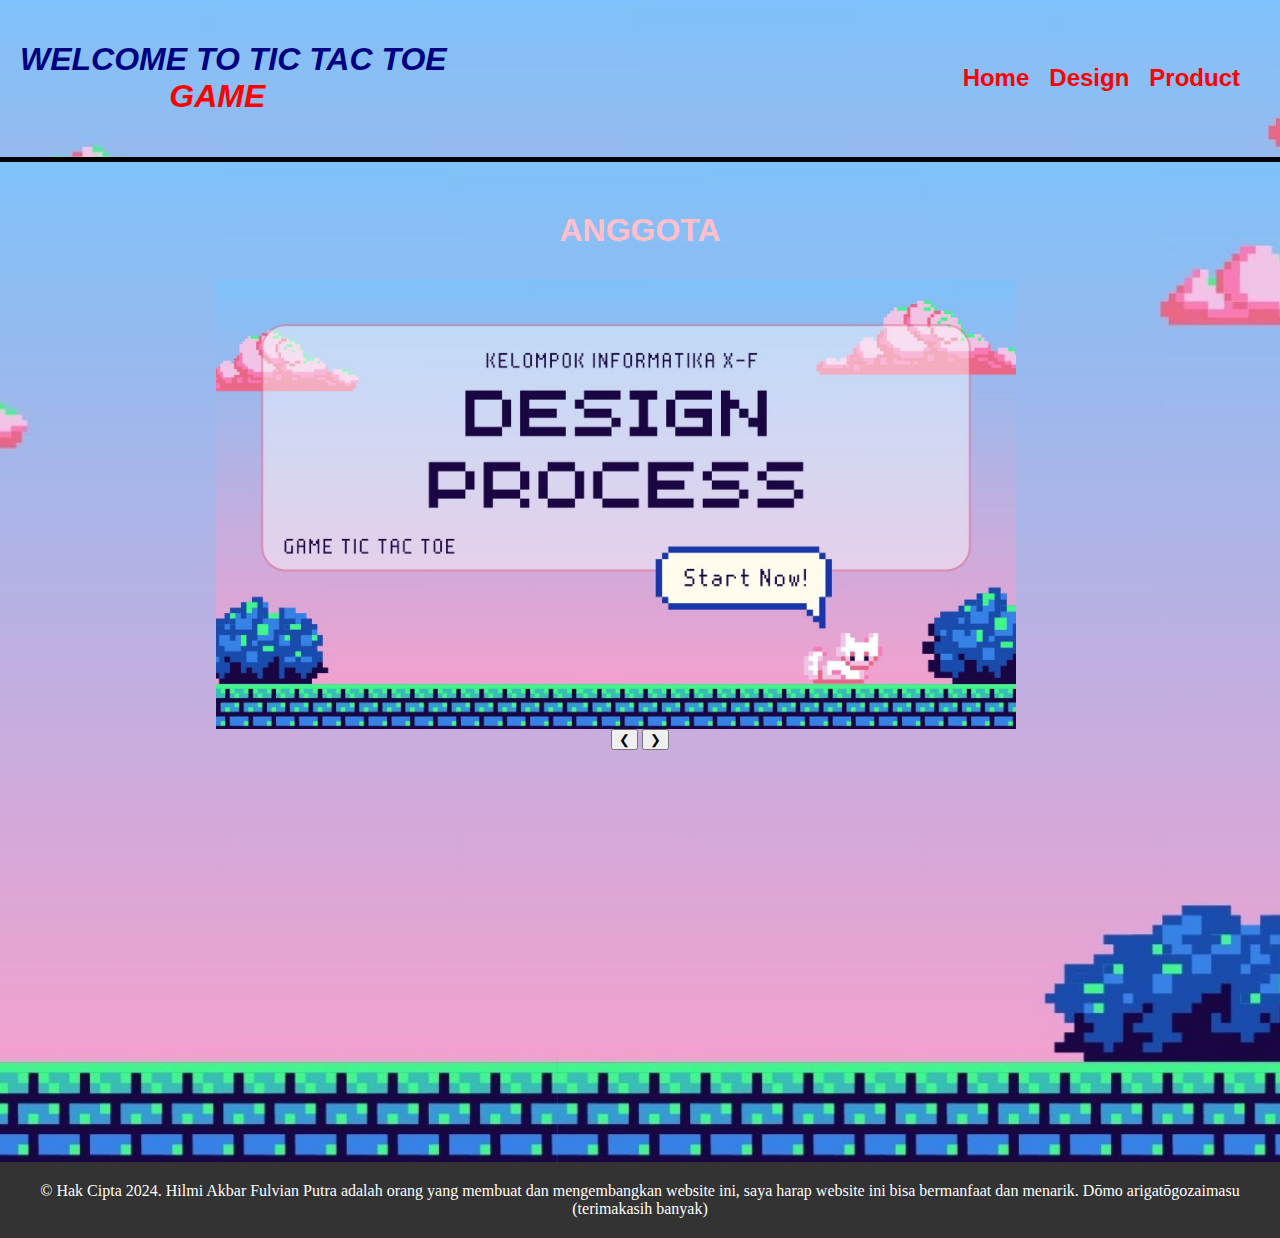
<file: index.html>
<!DOCTYPE html>
<html lang="en">
<head>
    <meta charset="UTF-8">
    <meta name="viewport" content="width=device-width, initial-scale=1.0">
    <title>Landing Page</title>
    <link rel="stylesheet" href="bro.css">
</head>
<body>
    <header>
        
        <nav>
          <h1>
             WELCOME TO TIC TAC TOE
              <br>
              <span>GAME</span>
          </h1>
            <ul>
                <li><a href="Home.html">Home</a></li>
                <li><a href="index.html">Design</a></li>
                <li><a href="product.html">Product</a></li>
            </ul>
        </nav>
    </header>
    <section>
      <h2>ANGGOTA</h2>
      <main>
        <img class="mySlides" src="1.jpg" style="display: block;">
        <img class="mySlides" src="2.jpg" style="display: none;">
        <img class="mySlides" src="3.jpg" style="display: none;">
        <img class="mySlides" src="4.jpg" style="display: none;">
        <img class="mySlides" src="5.jpg" style="display: none;">
        <img class="mySlides" src="6.jpg" style="display: none;">
        <img class="mySlides" src="7.jpg" style="display: none;">
        <img class="mySlides" src="8.jpg" style="display: none;">
        <img class="mySlides" src="9.jpg" style="display: none;">
        <img class="mySlides" src="10.jpg" style="display: none;">
        <button class="w3-button w3-display-left" onclick="plusDivs(-1)">❮</button>
        <button class="w3-button w3-display-right" onclick="plusDivs(+1)">❯</button>
        <script src="design.js"></script>
    </main>
    </section>

    <footer>
        <p>&copy;  Hak Cipta 2024. Hilmi Akbar Fulvian Putra adalah orang yang membuat dan mengembangkan website ini, saya harap website ini bisa bermanfaat dan menarik. Dōmo arigatōgozaimasu (terimakasih banyak)</p>
    </footer>
</body>
</html>
</file>
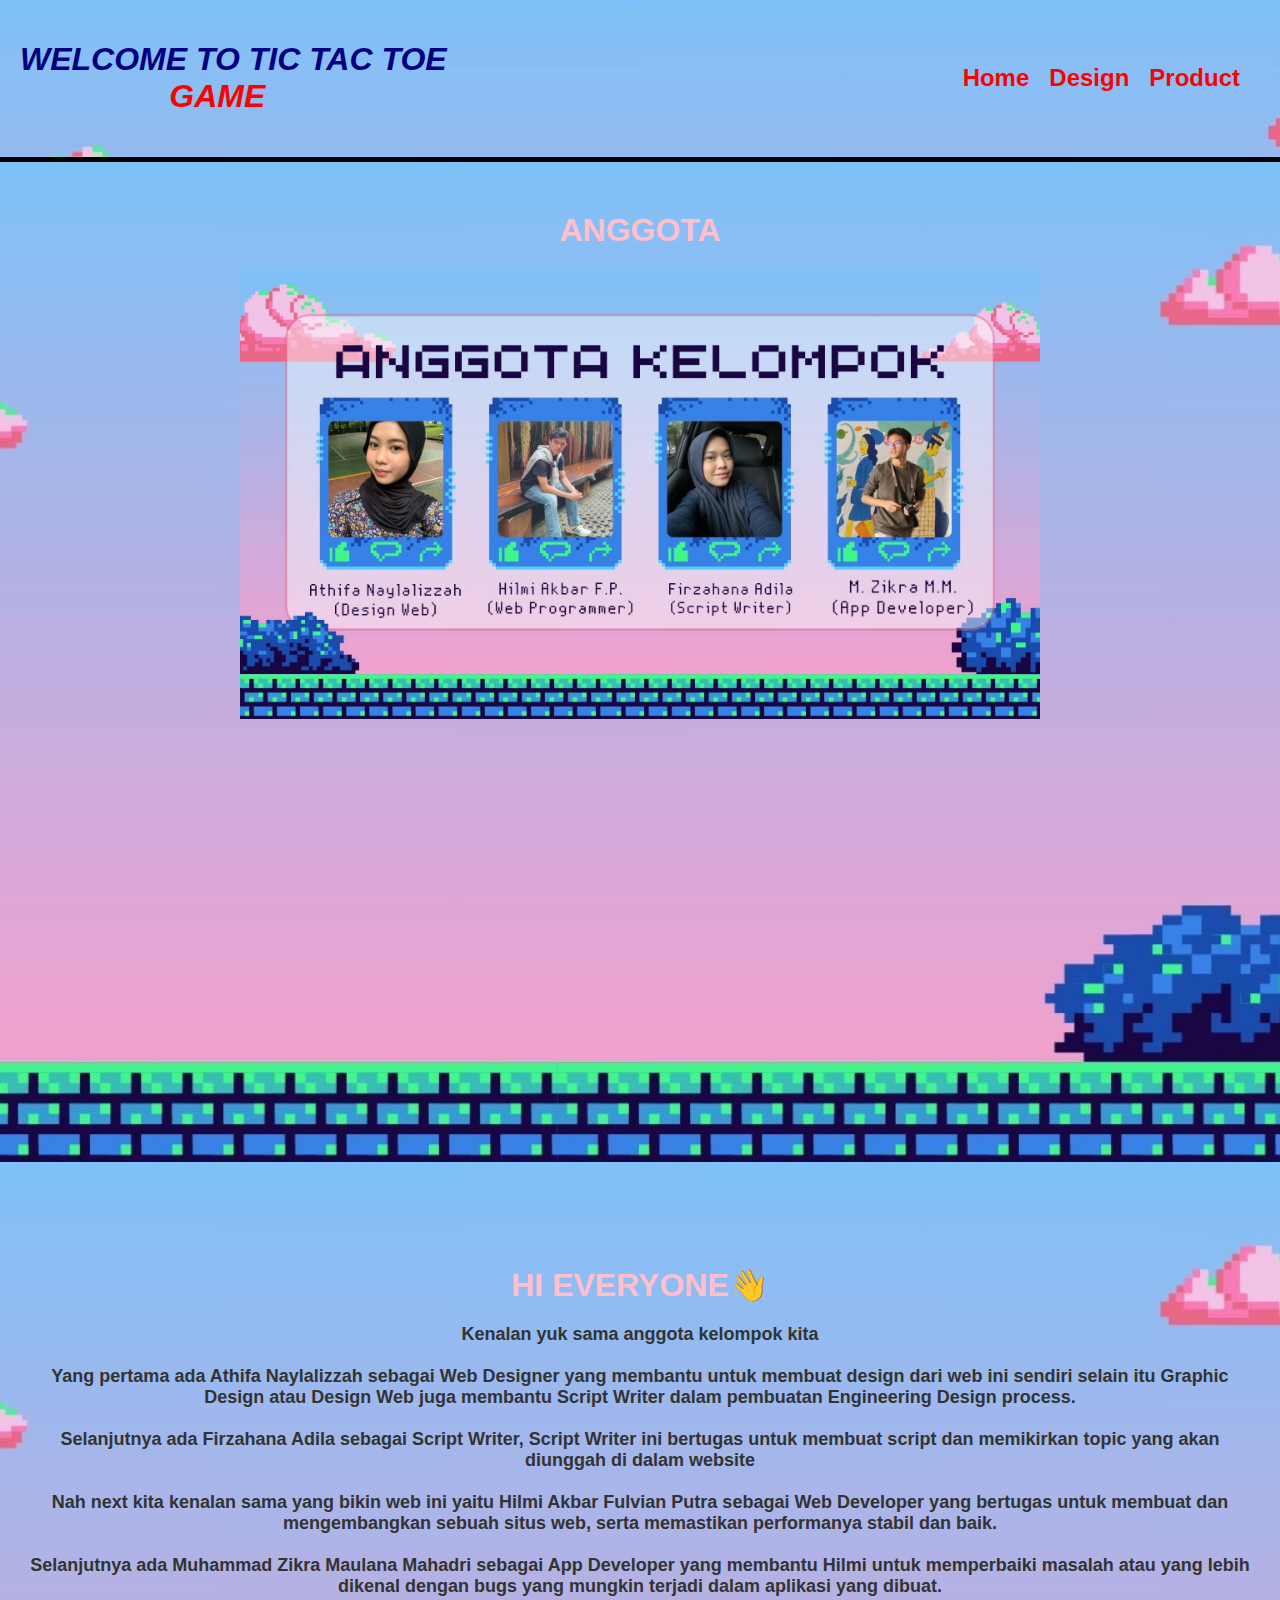
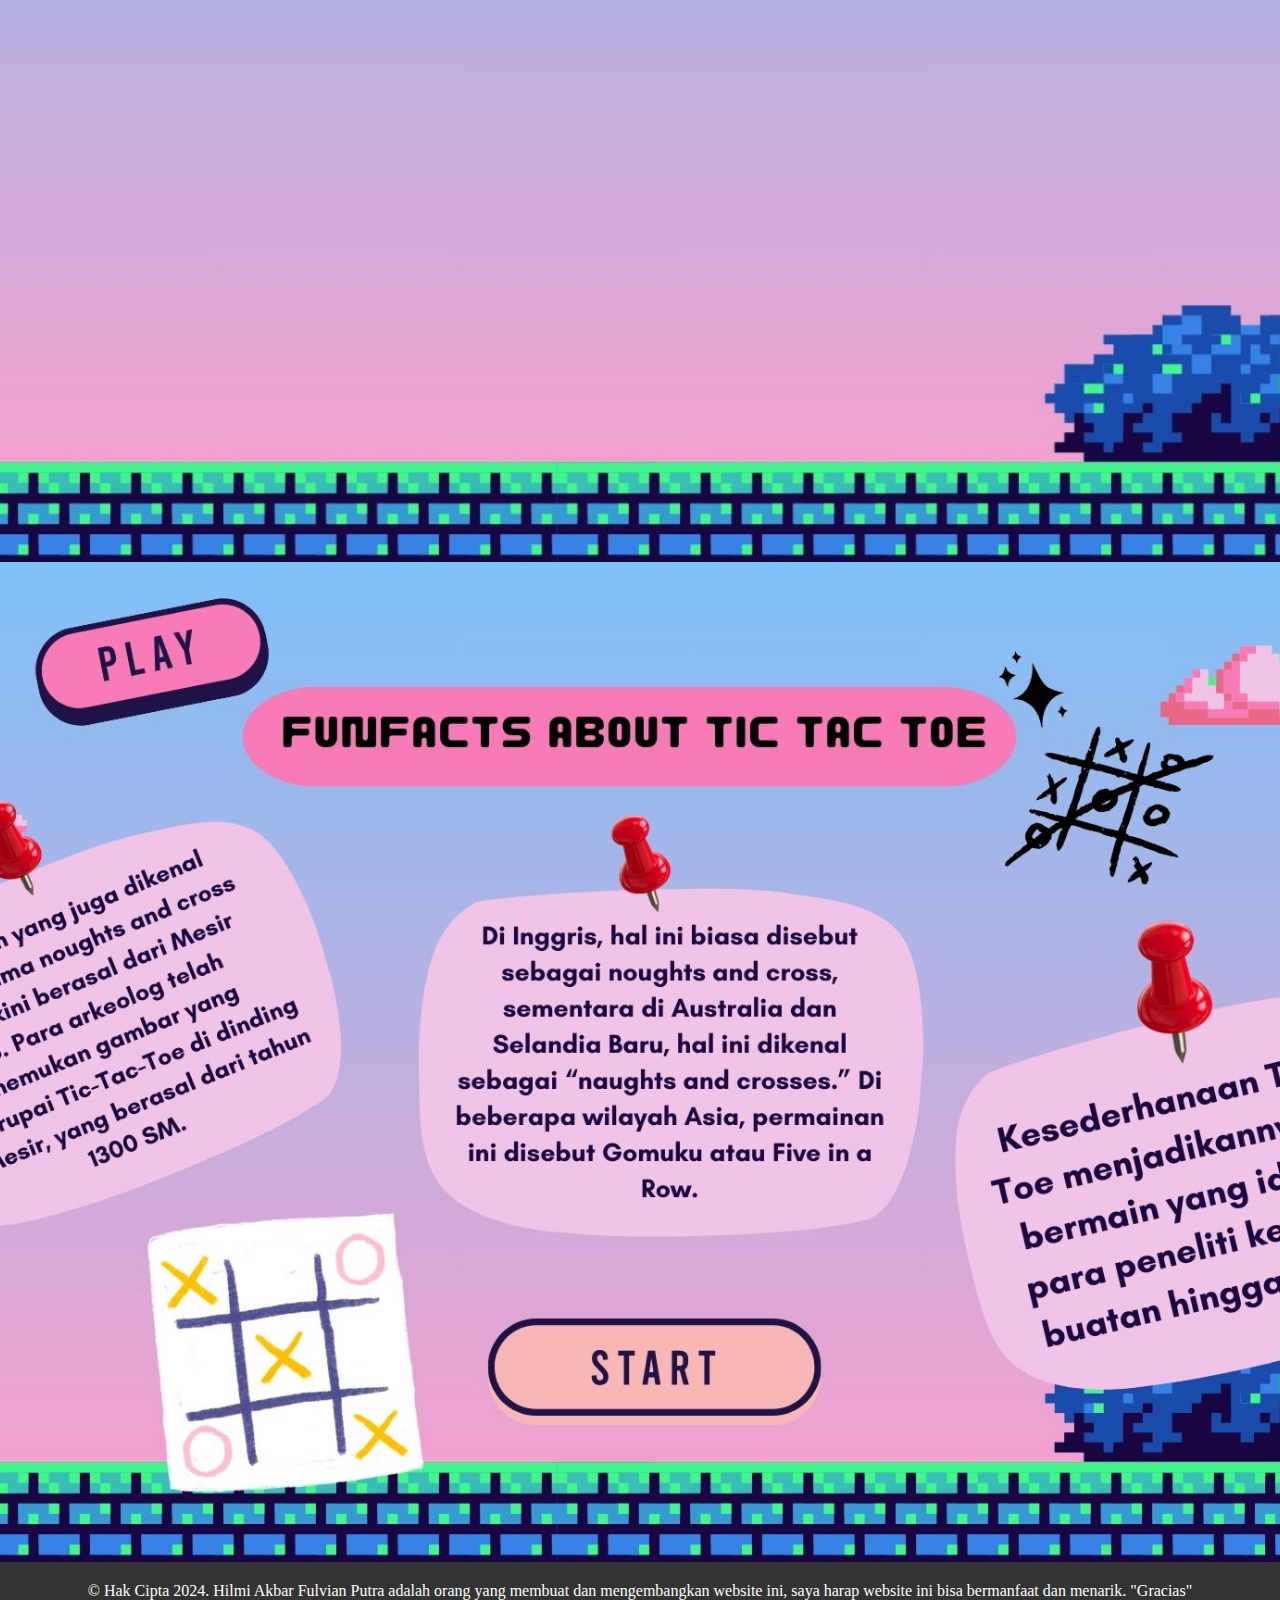
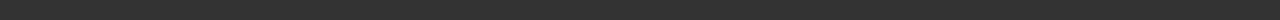
<file: Home.html>
<!DOCTYPE html>
<html lang="en">
<head>
    <meta charset="UTF-8">
    <meta name="viewport" content="width=device-width, initial-scale=1.0">
    <title>Landing Page</title>
    <link rel="stylesheet" href="bro.css">
</head>
<body>
    <header>
        <nav>
          <h1>
             WELCOME TO TIC TAC TOE
              <br>
              <span>GAME</span>
          </h1>
            <ul>
                <li><a href="Home.html">Home</a></li>
                <li><a href="index.html">Design</a></li>
                <li><a href="product.html">Product</a></li>
            </ul>
        </nav>
    </header>
    <section id="Home">
      <h2>ANGGOTA</h2>
      <img src="Design process.jpg" alt="hilmi">
    </section>
  
    <section id="Design">
        <br>
        <br>
        <br>
        <h2>HI EVERYONE👋</h2>
        <p id="p2">Kenalan yuk sama anggota kelompok kita
            <br>
            <br>
            Yang pertama ada Athifa Naylalizzah sebagai Web Designer yang membantu untuk membuat design dari web ini sendiri selain itu Graphic Design atau Design Web juga membantu Script Writer dalam pembuatan  Engineering Design process.
            <br>
            <br>
            Selanjutnya ada Firzahana Adila sebagai Script Writer, Script Writer ini bertugas untuk membuat script dan memikirkan topic yang akan diunggah di dalam website
            <br>
            <br>
            Nah next kita kenalan sama yang bikin web ini yaitu Hilmi Akbar Fulvian Putra sebagai Web Developer yang bertugas untuk membuat dan mengembangkan sebuah situs web, serta memastikan performanya stabil dan baik.
            <br>
            <br>
            Selanjutnya ada Muhammad Zikra Maulana Mahadri sebagai App Developer yang membantu Hilmi untuk memperbaiki masalah atau yang lebih dikenal dengan bugs yang mungkin terjadi dalam aplikasi yang dibuat.
        </p>
    </section>
     
    <section id="ram">
    
    </section>

    <footer>
        <p>&copy;  Hak Cipta 2024. Hilmi Akbar Fulvian Putra adalah orang yang membuat dan mengembangkan website ini, saya harap website ini bisa bermanfaat dan menarik. "Gracias"</p>
    </footer>
</body>
</html>
</file>
<file: bro.css>
/* Reset default margin and padding */
body, h2, h3, p, ul {
    margin: 0;
    padding: 0;
}

/* Style header */
header {
    text-align: left;
     color: #fff;
     border-bottom: 5px solid black;
     background-image: url('WhatsApp\ Image\ 2024-05-17\ at\ 08.29.16_a661a58e.jpg');
}

h1 {
    font-family: "Poppins", sans-serif ;
    font-weight: 700;
    font-size: xx-large;
    color: navy;
    font-style: italic;
}

span {
    font-family: "poppins", sans-serif;
    font-weight: 700;
    font-size: xx-large;
    color: red;
    font-style: italic;
    margin: 35%;
}

nav {
    display: flex;
    justify-content: space-between;
    align-items: center;
    padding: 20px;
}

nav li {
    margin-right: 20px;
}

nav a {
    color: rgb(47, 241, 241);
    text-decoration: none;
    font-family: "Poppins", sans-serif;
    font-weight: 800;
}

nav ul {
    list-style: none;
    display: flex;
}



nav ul li a {
    font-family: Arial, Helvetica, sans-serif;
    font-size: x-large;
    color: red;
}


/* Style sections */
section {
    padding: 50px 20px;
    text-align: center;
    background-image: url('WhatsApp\ Image\ 2024-05-17\ at\ 08.29.16_a661a58e.jpg'); /* Specify the path to your image */
    background-size: cover;
    background-position: center;
    color: #333; /* Text color for better readability on the image */
    height: 100vh; /* Make section height equal to viewport height */
}

img {
    width: 800px;
    margin-right: 0%;
    margin-top: 0%;
}

section h2 {
    margin-bottom: 20px;
    font-family: "Poppins", sans-serif;
    font-weight: 700;
    font-size: xx-large;
    color: pink;
}

  #p2 {
    font-family: "Poppins", sans-serif;
    font-weight: 800;
    font-size: large;
    text-align: center;
    font-style: bold;
} 


/* Style footer */
footer {
    background-color: #333;
    color: #fff;
    text-align: center;
    padding: 20px;
}

#ram {
    background-image: url(FunFacts\ About\ Tic\ Tac\ Toe.jpg);
}

main {
    padding: 10px;
    display: block;
    unicode-bidi: isolate;
    margin-inline: 15%;
}
</file>
